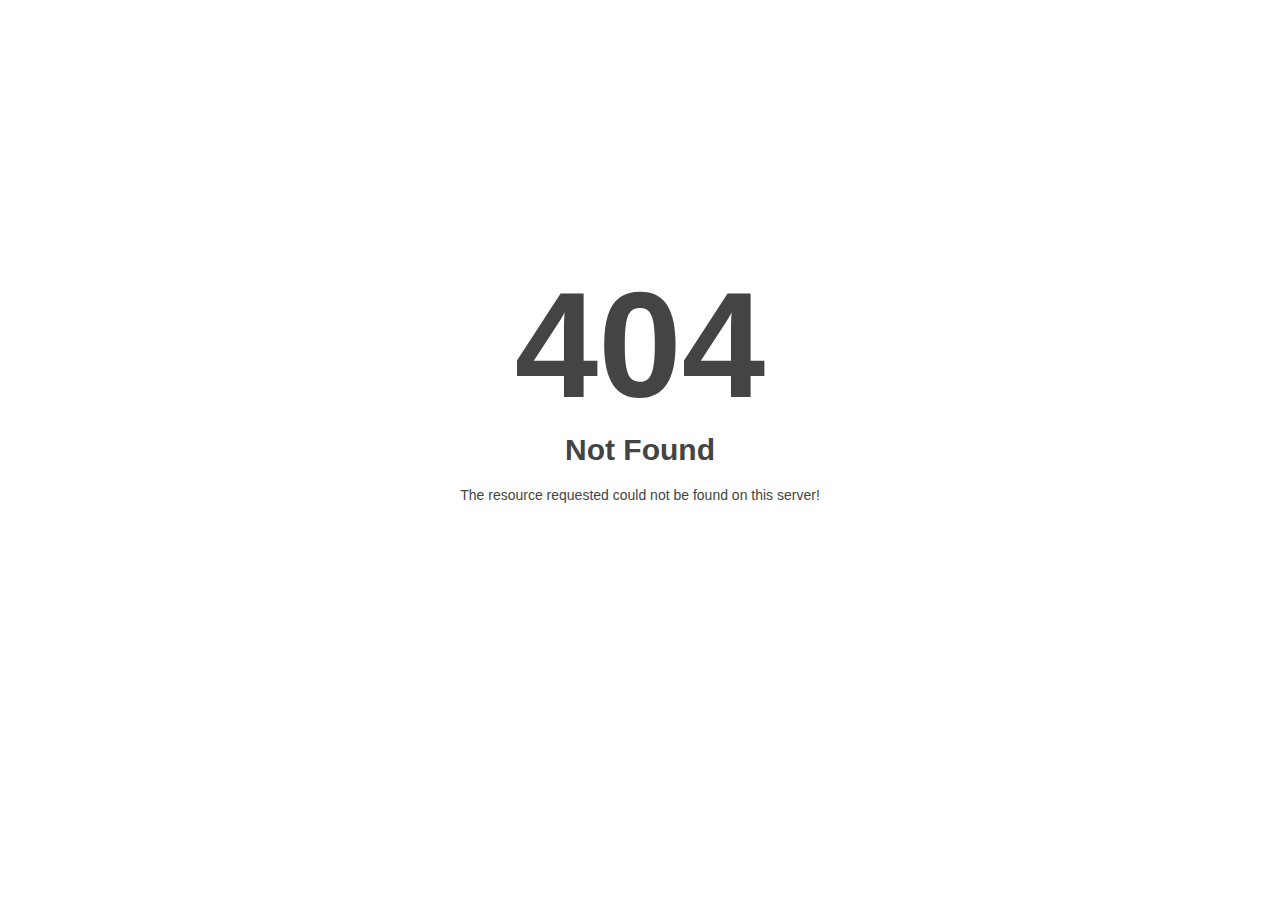
<file: health_care/static/assets/css/owl.video.play.html>
<!DOCTYPE html>
<html style="height:100%">
<head>
<meta name="viewport" content="width=device-width, initial-scale=1, shrink-to-fit=no" />
<title> 404 Not Found
</title></head>
<body style="color: #444; margin:0;font: normal 14px/20px Arial, Helvetica, sans-serif; height:100%; background-color: #fff;">
<div style="height:auto; min-height:100%; ">     <div style="text-align: center; width:800px; margin-left: -400px; position:absolute; top: 30%; left:50%;">
        <h1 style="margin:0; font-size:150px; line-height:150px; font-weight:bold;">404</h1>
<h2 style="margin-top:20px;font-size: 30px;">Not Found
</h2>
<p>The resource requested could not be found on this server!</p>
</div></div></body></html>
</file>
